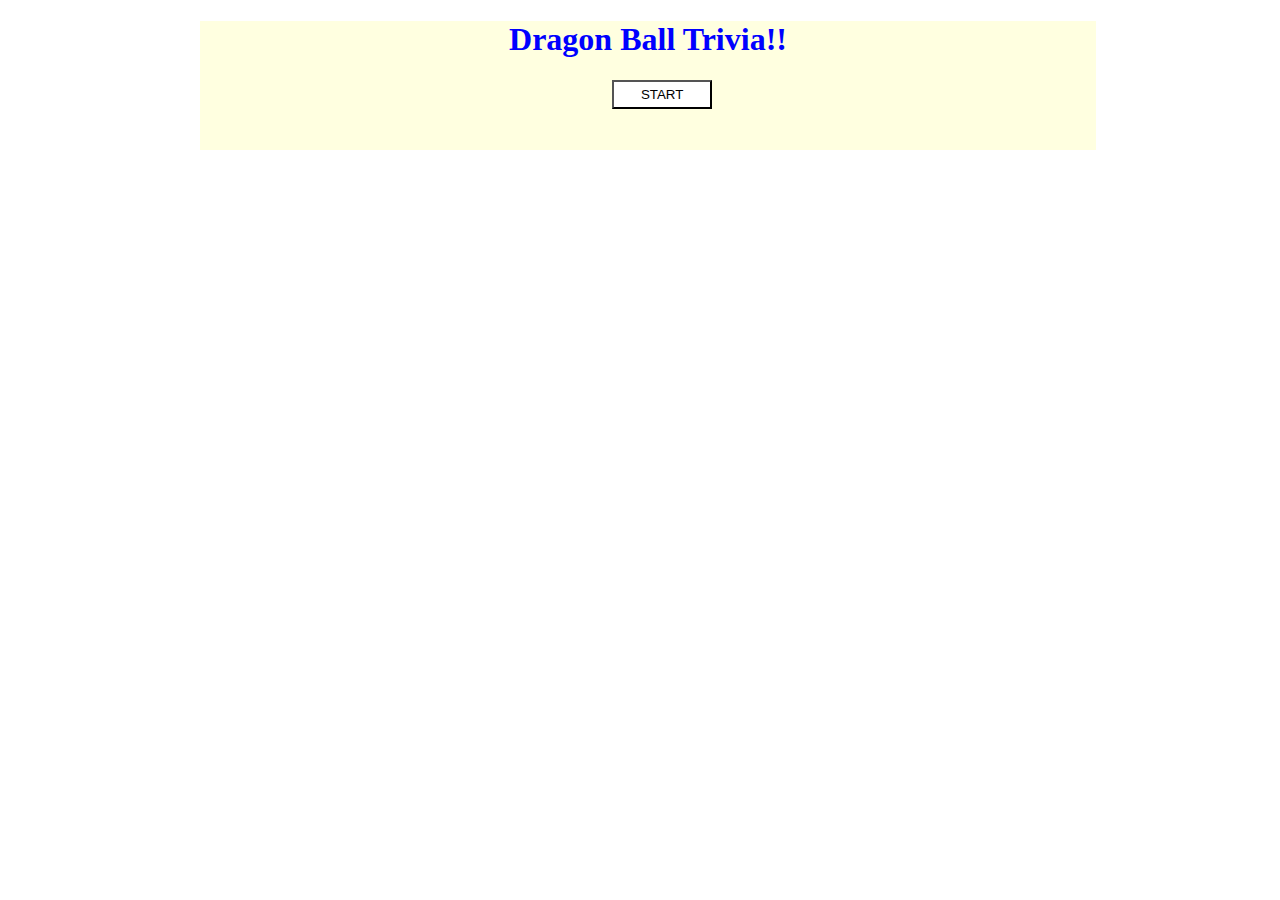
<file: index.html>
<!DOCTYPE html>
<html>
<head>
	<title>
	</title>
	<link rel="stylesheet" href="asset/style.css">
</head>
<body>
<script
  src="https://code.jquery.com/jquery-3.2.1.js"
  integrity="sha256-DZAnKJ/6XZ9si04Hgrsxu/8s717jcIzLy3oi35EouyE="
  crossorigin="anonymous">
 </script>


 <div class="container">
 	<h1 class="header">Dragon Ball Trivia!!</h1>
 	<button class="btn">START</button>
	 <div class="timer-container">
	 	<h1 class="timer"></h1>
	 </div>
	 <div class="all-questions">
		 <div class="question1">
		 	<h2>Who Discovered Goku on Earth?</h2>
		 	<input class="first" type="radio" name="answer1" value="gohan">
		 	<span>Gohan</span>
		 	<input class="first" type="radio" name="answer1" value="roshi">
		 	<span>Roshi</span>
		 	<input class="first" type="radio" name="answer1" value="piccolo">
		 	<span>Piccolo</span>
		 	<input class="first" type="radio" name="answer1" value="bulma">
		 	<span>Bulma</span>
		 </div>
		 <div class="question2">
		 	<h2>Who was the first one to achieve Super Saiyan 3?</h2>
		 	<input class="second" type="radio" name="answer2" value="goten">
		 	<span>Gohan</span>
		 	<input class="second" type="radio" name="answer2" value="vegeta">
		 	<span>Vegeta</span>
		 	<input class="second" type="radio" name="answer2" value="trunks">
		 	<span>Trunks</span>
		 	<input class="second" type="radio" name="answer2" value="goku">
		 	<span>Goku</span>
		 </div>
		 <div class="question3">
		 	<h2> Goku was alive when Goten was born</h2>
		 	<input class="third" type="radio" name="answer3" value="true">
		 	<span>True</span>
		 	<input class="third" type="radio" name="answer3" value="false">
		 	<span>False</span>
		 </div>
		 <div class="question4">
		 	<h2>How many times has Krillin Died</h2>
		 	<input class="fourth" type="radio" name="answer4" value="1">
		 	<span>1</span>
		 	<input class="fourth" type="radio" name="answer4" value="2">
		 	<span>2</span>
		 	<input class="fourth" type="radio" name="answer4" value="3">
		 	<span>3</span>
		 	<input class="fourth" type="radio" name="answer4" value="4">
		 	<span>4</span>
		 </div>
		 <div class="question5">
		 	<h2>How many dragon balls are there?</h2>
		 	<input class="fifth" type="radio" name="answer5" value="5">
		 	<span>5</span>
		 	<input class="fifth" type="radio" name="answer5" value="6">
		 	<span>6</span>
		 	<input class="fifth" type="radio" name="answer5" value="7">
		 	<span>7</span>
		 	<input class="fifth" type="radio" name="answer5" value="8">
		 	<span>8</span>
		 </div><!-- 
		 <div class="question6">
		 	<h2>What is Goku's birth name</h2>
		 	<input type="radio" name="answer6" value="monkeyboy">
		 	<span>Goku</span>
		 	<input type="radio" name="answer6" value="kakarotto">
		 	<span>Kakarotto</span>
		 	<input type="radio" name="answer6" value="karrot">
		 	<span>Karrot</span>
		 	<input type="radio" name="answer6" value="Vegeta">
		 	<span>Vegeta</span>
		 </div> -->
	  </div>

	  <div class="results">
	  	<div class="answers">
	  		<h2 class="right">You got 0 right</h2>
	  		<h2 class="wrong">You got 0 wrong</h2>
	  		<h2 class="unanswered">You got 5 unanswered</h2>
	  	</div>
	  </div>
</div>

<script src="asset/main.js"></script>

</body>
</html>
</file>
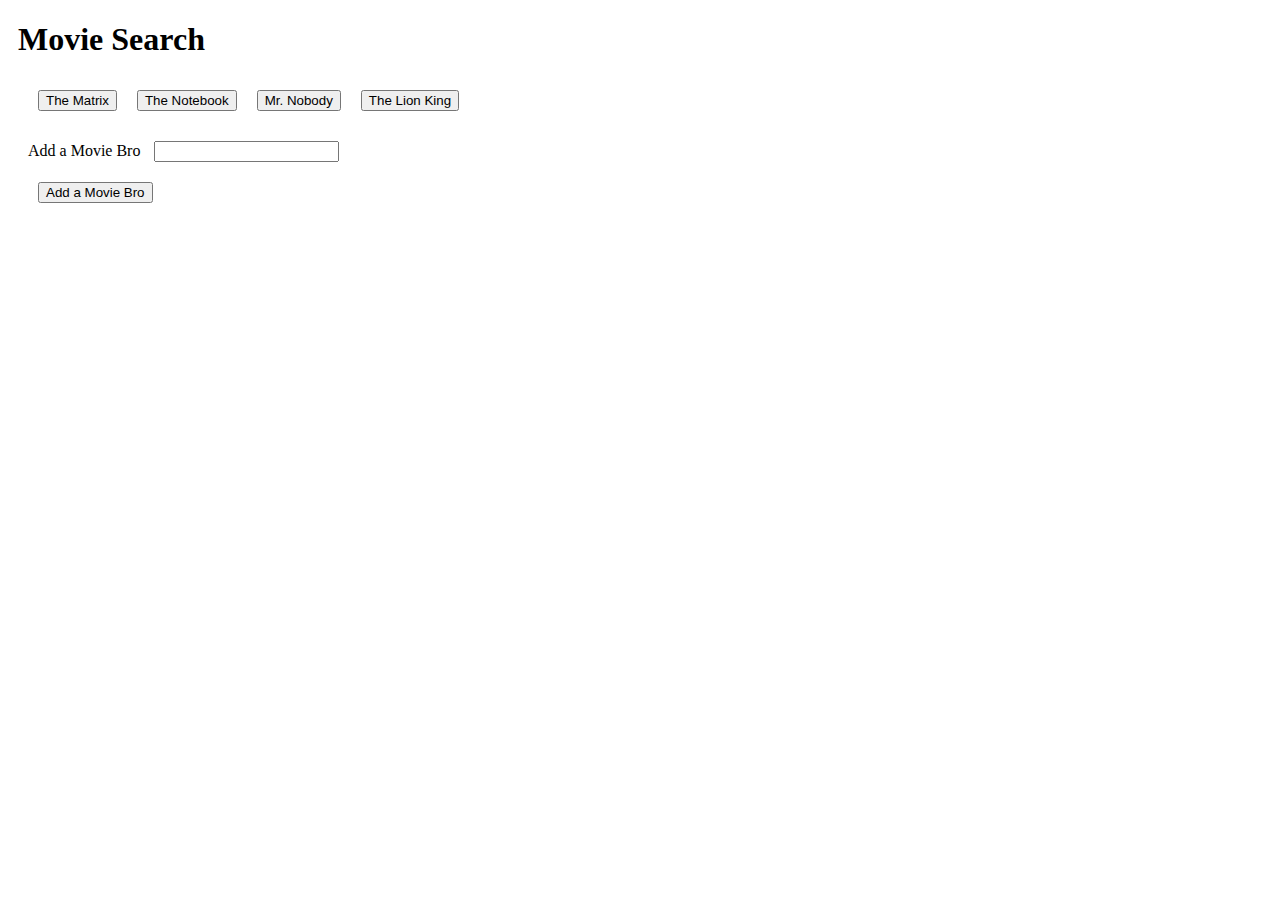
<file: asset/movie.html>
<!DOCTYPE html>
<html lang="en">
<head>
  <meta charset="utf-8">
  <title>Favorite Movies</title>
  <style type="text/css">
    button,
    div,
    form,
    input {
      margin: 10px;
    }
  </style>
</head>
<body>
  <div class="container">
    <h1>Movie Search</h1>
    <!-- Movies will Get Dumped Dere -->
    <div id="movies-view"></div>
    <!-- Rendered Buttons will get Dumped Here  -->
    <div id="buttons-view"></div>
    <form id="movie-form">
      <label for="movie-input">Add a Movie Bro</label>
      <input type="text" id="movie-input"><br>
      <!-- Button triggers new movie to be added -->
      <input id="add-movie" type="submit" value="Add a Movie Bro">
    </form>
    <script src="http://code.jquery.com/jquery-2.1.3.min.js"></script>
    <script type="text/javascript">
    
      // Initial array of movies
      var movies = ["The Matrix", "The Notebook", "Mr. Nobody", "The Lion King"];
      // Function for dumping the JSON content for each button into the div
      function displayMovieInfo() {
        var movie = $(this).attr("data-name");
        var queryURL = "http://www.omdbapi.com/?t=" + movie + "&y=&plot=short&r=json";
        $.ajax({
          url: queryURL,
          method: "GET"
        }).done(function(response) {
          $("#movies-view").html(JSON.stringify(response));
          renderButtons();
        });
      }
      // Function for displaying movie data
      function renderButtons() {
        // Deleting the buttons prior to adding new movies
        // (this is necessary otherwise you will have repeat buttons)
        $("#buttons-view").empty();
        // Looping through the array of movies
        for (var i = 0; i < movies.length; i++) {
          // Then dynamicaly generating buttons for each movie in the array
          // This code $("<button>") is all jQuery needs to create the beginning and end tag. (<button></button>)
          var a = $("<button>");
          // Adding a class of movie to our button
          a.addClass("movie");
          // Adding a data-attribute
          a.attr("data-name", movies[i]);
          // Providing the initial button text
          a.text(movies[i]);
          // Adding the button to the buttons-view div
          $("#buttons-view").append(a);
        }
      }
      // This function handles events where one button is clicked
      $("#add-movie").on("click", function(event) {
        event.preventDefault();
        // This line grabs the input from the textbox
        var movie = $("#movie-input").val().trim();
        // Adding the movie from the textbox to our array
        movies.push(movie);
        console.log(movies)
        // Calling renderButtons which handles the processing of our movie array
        renderButtons();
      });
      // Function for displaying the movie info
      // Using $(document).on instead of $(".movie").on to add event listenersto dynamically generated elements
      $(document).on("click", ".movie", displayMovieInfo);
      // Calling the renderButtons function to display the intial buttons
      renderButtons();
    </script>
  </div>
</body>
</html>
</file>
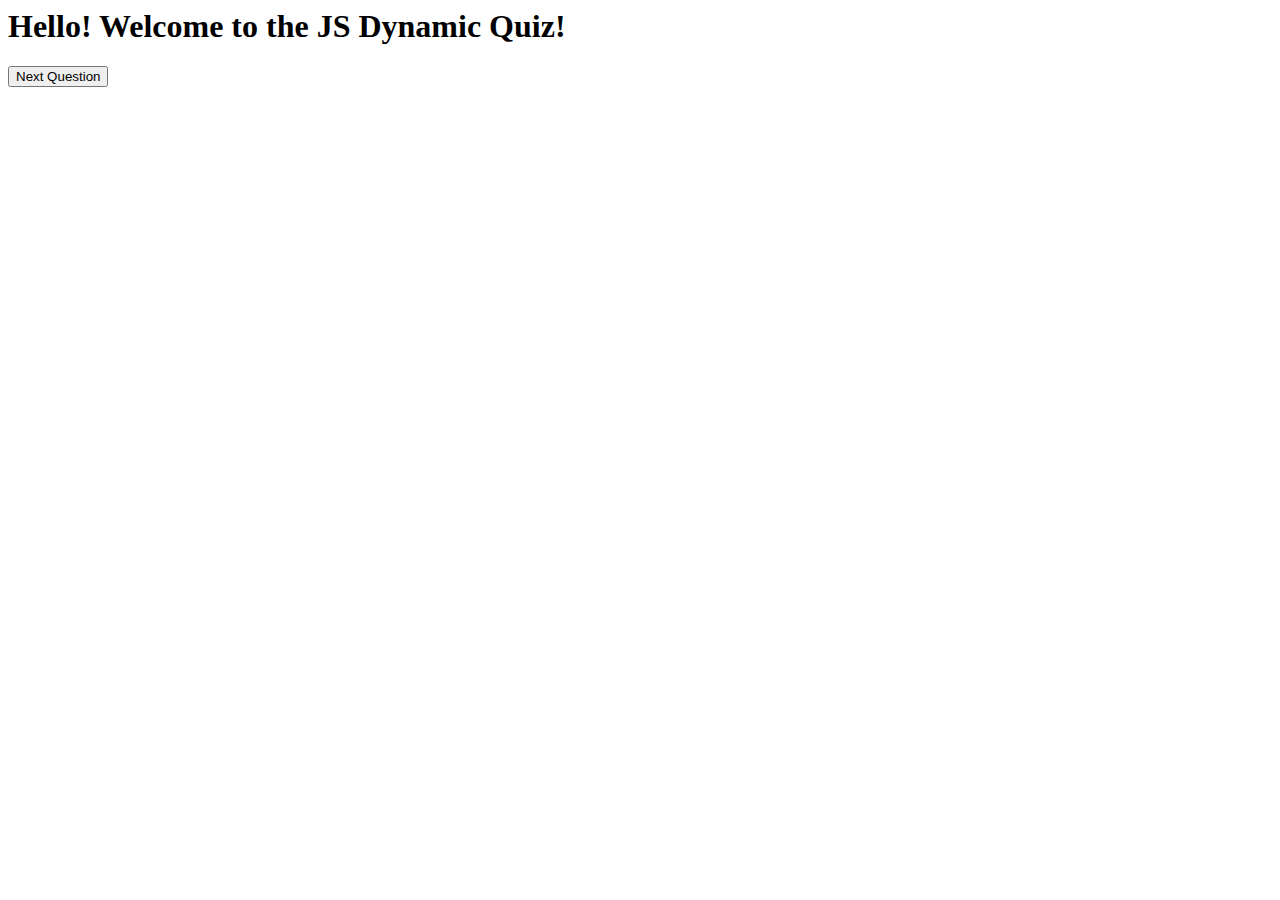
<file: asset/random.html>
<body>

<style>	

/* End of Quiz Classes */
</style>
    <div class="quizContainer">
         <h1>Hello! Welcome to the JS Dynamic Quiz!</h1>

        <div class="question"></div>
        <ul class="choiceList"></ul>
        <div class="quizMessage"></div>
        <div class="result"></div>
        <button class="nextButton">Next Question</button>
        <br>
    </div>
<script
  src="https://code.jquery.com/jquery-3.2.1.js"
  integrity="sha256-DZAnKJ/6XZ9si04Hgrsxu/8s717jcIzLy3oi35EouyE="
  crossorigin="anonymous"></script>
    <script>
    /**
 * Created with JetBrains WebStorm.
 * User: pwanwu
 * Date: 18/09/2013
 * Time: 17:41
 * To change this template use File | Settings | File Templates.
 */

var questions = [{
    question: "What is the population of Brazil?",
    choices: ["145 million", "199 million", "182 million", "205 million"],
    correctAnswer: 1
}, {
    question: "What is 27*14?",
    choices: ["485", "634", "408", "528"],
    correctAnswer: 2
}];

var currentQuestion = 0;
var correctAnswers = 0;
var quizOver = false;

$(document).ready(function () {

    // Display the first question
    displayCurrentQuestion();
    $(this).find(".quizMessage").hide();

    // On clicking next, display the next question
    $(this).find(".nextButton").on("click", function () {
        if (!quizOver) {

            value = $("input[type='radio']:checked").val();

            if (value == undefined) {
                $(document).find(".quizMessage").text("Please select an answer");
                $(document).find(".quizMessage").show();
            } else {
                // TODO: Remove any message -> not sure if this is efficient to call this each time....
                $(document).find(".quizMessage").hide();

                if (value == questions[currentQuestion].correctAnswer) {
                    correctAnswers++;
                }

                currentQuestion++; // Since we have already displayed the first question on DOM ready
                if (currentQuestion < questions.length) {
                    displayCurrentQuestion();
                } else {
                    displayScore();
                    //                    $(document).find(".nextButton").toggle();
                    //                    $(document).find(".playAgainButton").toggle();
                    // Change the text in the next button to ask if user wants to play again
                    $(document).find(".nextButton").text("Play Again?");
                    quizOver = true;
                }
            }
        } else { // quiz is over and clicked the next button (which now displays 'Play Again?'
            quizOver = false;
            $(document).find(".nextButton").text("Next Question");
            resetQuiz();
            displayCurrentQuestion();
            hideScore();
        }
    });

});

// This displays the current question AND the choices
function displayCurrentQuestion() {

    console.log("In display current Question");

    var question = questions[currentQuestion].question;
    var questionClass = $(document).find(".quizContainer > .question");
    var choiceList = $(document).find(".quizContainer > .choiceList");
    var numChoices = questions[currentQuestion].choices.length;

    // Set the questionClass text to the current question
    $(questionClass).text(question);

    // Remove all current <li> elements (if any)
    $(choiceList).find("li").remove();

    var choice;
    for (i = 0; i < numChoices; i++) {
        choice = questions[currentQuestion].choices[i];
        $('<li><input type="radio" value=' + i + ' name="dynradio" />' + choice + '</li>').appendTo(choiceList);
    }
}

function resetQuiz() {
    currentQuestion = 0;
    correctAnswers = 0;
    hideScore();
}

function displayScore() {
    $(document).find(".quizContainer > .result").text("You scored: " + correctAnswers + " out of: " + questions.length);
    $(document).find(".quizContainer > .result").show();
}

function hideScore() {
    $(document).find(".result").hide();
}	
    </script>
</body>
</file>
<file: asset/style.css>
body{
	background: url("http://www.imgbase.info/images/safe-wallpapers/anime/dragon_ball_z/17824_dragon_ball_z.jpg");
	width: 100%;
	height: 100%;
}

.container{
	width: 70%;
	height: 100%;
	background: white;
	margin: 0 auto;
	background: lightyellow;
	position:  relative;
}

.header{
	text-align: center;
	color: blue;
}

.all-questions{
	text-align: center;
	display: none;
}

.btn{
	width: 100px;
	height: 100%;
	text-align: center;
	margin: 0 auto;
	position: relative;
	left: 46%;
	padding: 5px;
	background: white;
}

.results{
	text-align: center;
	display: none;
}

.timer-container{
	text-align: center;
}

.container{
	padding-bottom: 20px;
}
</file>
